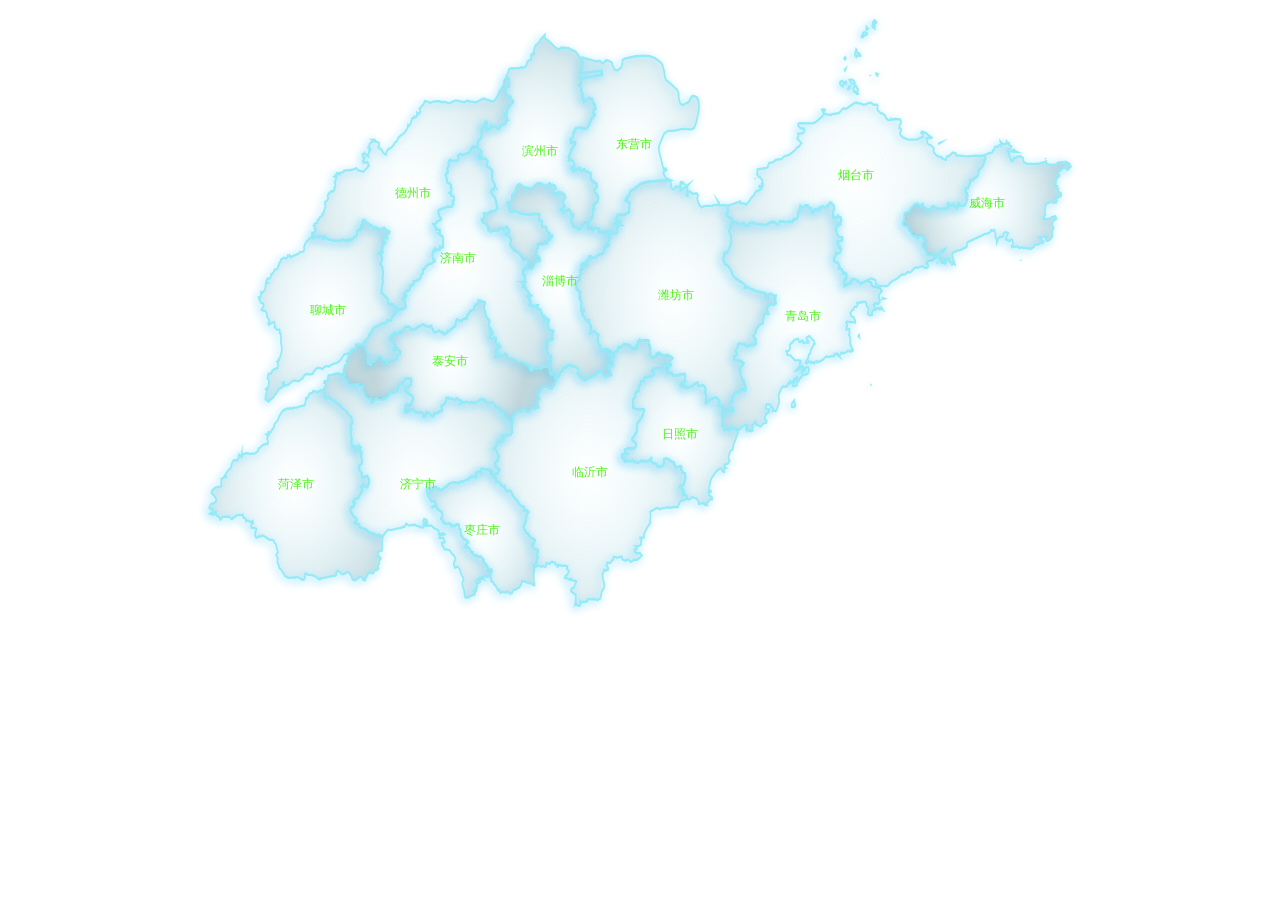
<file: scripts/1.html>
<!DOCTYPE html>
<html lang="en">
<head>
    <meta charset="UTF-8">
    <title>Title</title>
</head>
<body>
<div id="chart_map" style="width:100%;height:610px;">
</div>
</body>
<script src="./jquery-2.2.1.min.js"></script>
<script src="./echarts.min.js"></script>
<script src="./shandong.js"></script>

<script>
    $(function () {
        echart_map();

        // echart_map中国地图
        function echart_map() {
            var myChart = echarts.init(document.getElementById('chart_map'));
            function showProvince() {
                var geoCoordMap = {};
                var data = [

                ];
                var max = 480,
                    min = 9;
                var maxSize4Pin = 50,
                    minSize4Pin = 20;
                var convertData = function (data) {
                    var res = [];
                    for (var i = 0; i < data.length; i++) {
                        var geoCoord = geoCoordMap[data[i].name];

                        if (geoCoord) {
                            res.push({
                                name: data[i].name,
                                value: geoCoord.concat(data[i].value),
                            });
                        }
                    }
                    return res;
                };

                myChart.setOption(option = {
                    tooltip: {
                        trigger: 'item',
                        formatter: function loadData(result){
                            return result.name+'<br />' +result.value[3];
                        }
                    },
                    geo: {
                        zoom:1.2,
                        show: true,
                        map:'山东',
                        mapType: '山东',
                        label: {
                            normal: {
                                show : true,
                                textStyle:{color:"#4bf316"}
                            },
                            emphasis: {
                                show: true,
                                textStyle: {
                                    color: '#fff'
                                }
                            },
                        },
                        roam: true,
                        itemStyle: {
                            normal: {
                                borderColor: 'rgba(147, 235, 248, 1)',
                                borderWidth: 2,
                                areaColor: {
                                    type: 'radial',
                                    x: 0.5,
                                    y: 0.5,
                                    r: 0.8,
                                    colorStops: [{
                                        offset: 0,
                                        color: 'rgba(175,238,238, 0)' // 0% 处的颜色
                                    }, {
                                        offset: 1,
                                        color: 'rgba(   47,79,79, .2)' // 100% 处的颜色
                                    }],
                                    globalCoord: false // 缺省为 false
                                },
                                shadowColor: 'rgba(128, 217, 248, 1)',
                                shadowOffsetX: -2,
                                shadowOffsetY: 2,
                                shadowBlur: 10
                            },
                            emphasis: {
                                areaColor: '#389BB7',
                                borderWidth: 0
                            }
                        }
                    },
                    series: [
                        {
                            name: '电商进农村示范县',
                            type: 'scatter',
                            coordinateSystem: 'geo',
                            symbol: 'pin',
                            symbolSize: function(val) {
                                var a = (maxSize4Pin - minSize4Pin) / (max - min);
                                var b = minSize4Pin - a * min;
                                b = maxSize4Pin - a * max;
                                return a * val[2] + b;
                            },
                            label: {
                                normal: {
                                    formatter: '{b}',
                                    show: true,
                                    textStyle: {
                                        color: '#fff',
                                        fontSize: 10,
                                    }
                                }
                            },
                            itemStyle: {
                                normal: {
                                    color: 'red', //标志颜色
                                }
                            },
                            zlevel: 6,
                            data: convertData(data),
                        },
                        {
                            type: 'effectScatter',
                            coordinateSystem: 'geo',
                            data: convertData(data.sort(function (a, b) {
                                return b.value - a.value;
                            }).slice(0, 47)),
                            symbolSize: function (val) {
                                return val[2] / 10;
                            },
                            showEffectOn: 'render',
                            rippleEffect: {
                                brushType: 'stroke'
                            },
                            hoverAnimation: true,
                            itemStyle: {
                                normal: {
                                    color: '#05C3F9',
                                    shadowBlur: 10,
                                    shadowColor: '#05C3F9'
                                }
                            },
                            zlevel: 1
                        },

                    ]
                });
            }
            showProvince();
            window.addEventListener("resize", function () {
                myChart.resize();
            });
        }
    });

</script>
</html>
</file>
